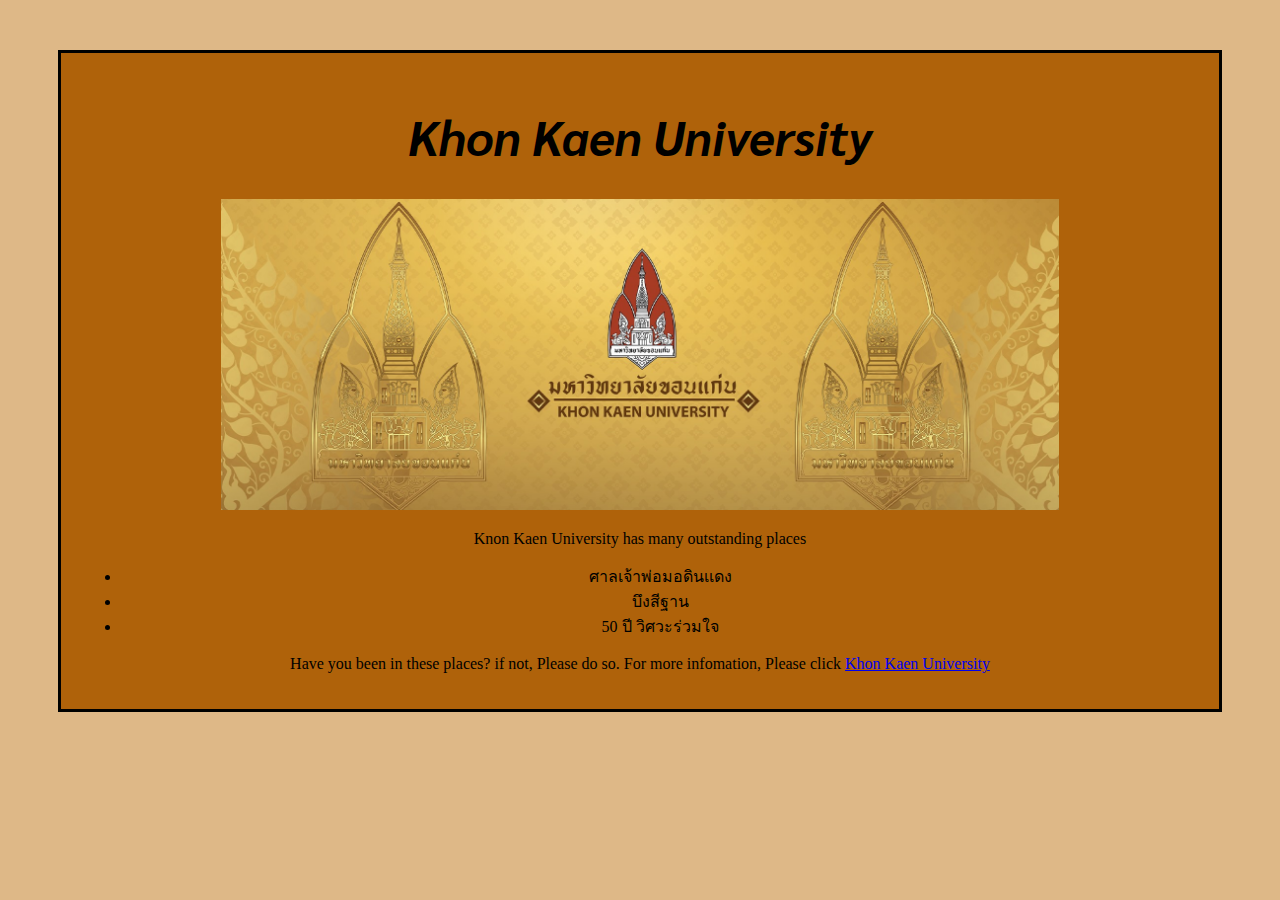
<file: index.html>
<!DOCTYPE html>
<html lang="en">
<head>
    <meta charset="UTF-8">
    <meta name="viewport" content="width=device-width, initial-scale=1.0">
    <title>Document</title>  
    <link rel="preconnect" href="https://fonts.googleapis.com">
<link rel="preconnect" href="https://fonts.gstatic.com" crossorigin>
<link href="https://fonts.googleapis.com/css2?family=Caprasimo&family=Sarabun:wght@100&display=swap" rel="stylesheet">
<link rel="stylesheet" href="./style/style.css">
</head>
<body>
    <div>
        <h1>Khon Kaen University</h1>
        <img src="image/348438357_1406399923456395_5427737147469093900_n.jpg" alt="mypoto" width="75%" height="50%">
        <p>Knon Kaen University has many outstanding places</p>
        <ul>
            <li>ศาลเจ้าพ่อมอดินเเดง</li>
            <li>บึงสีฐาน</li>
            <li>50 ปี วิศวะร่วมใจ</li>
        </ul>  
        <p>Have you been in these places? if not, Please do so. For more infomation, Please click  
            <a href="https://eng.kku.ac.th/" rel="noopener" target="_blank">Khon Kaen University</a>
        </p>
    </div>

</body>
</html>
</file>
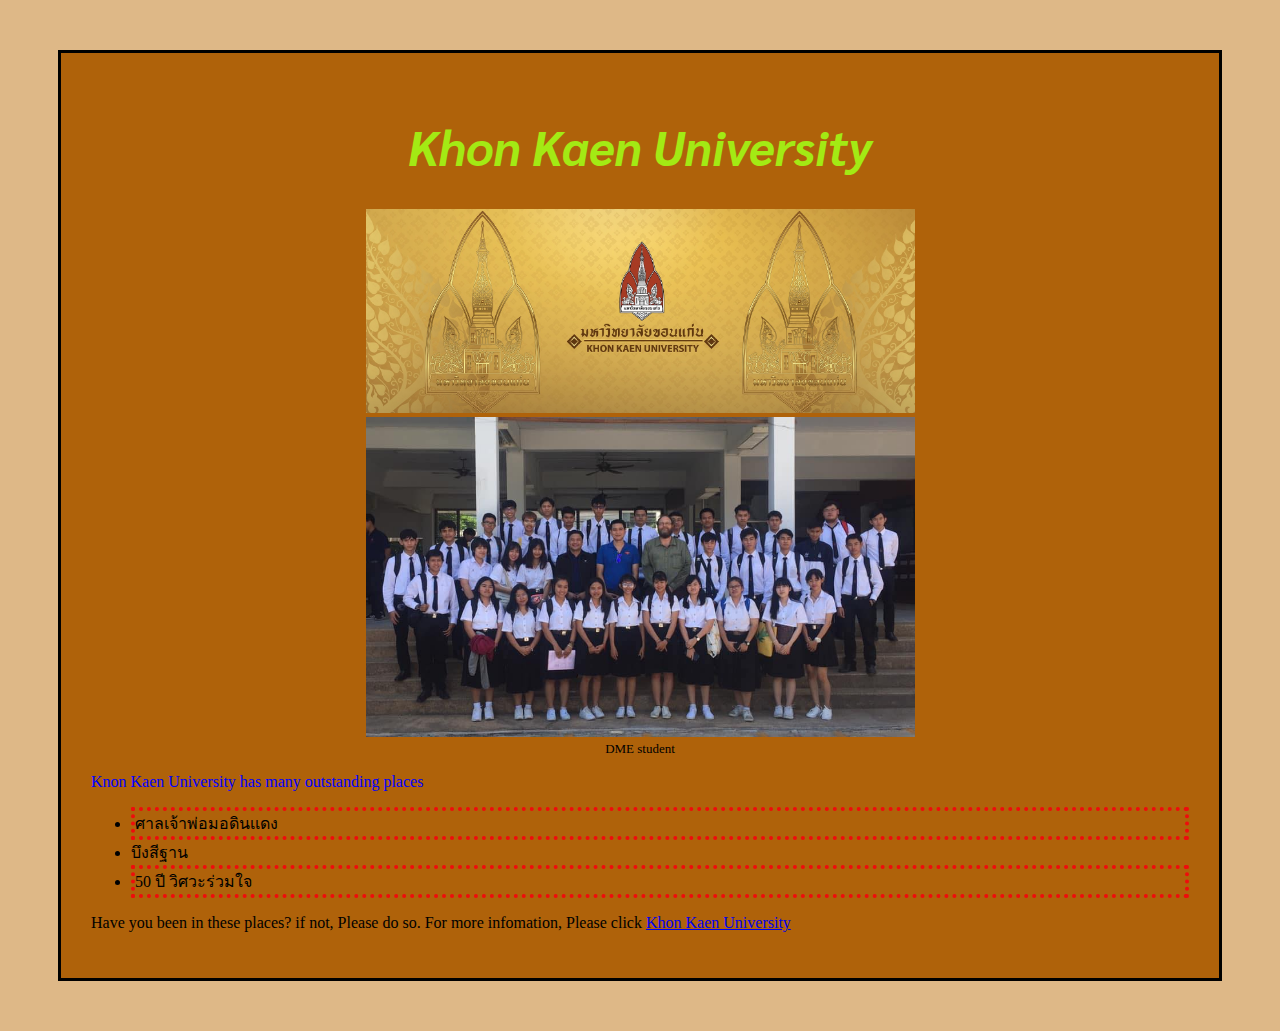
<file: lab2/index.html>
<!DOCTYPE html>
<html lang="en">
<head>
    <meta charset="UTF-8">
    <meta name="viewport" content="width=device-width, initial-scale=1.0">
    <title>Document</title>  
    <link rel="preconnect" href="https://fonts.googleapis.com">
<link rel="preconnect" href="https://fonts.gstatic.com" crossorigin>
<link href="https://fonts.googleapis.com/css2?family=Caprasimo&family=Sarabun:wght@100&display=swap" rel="stylesheet">
<link rel="stylesheet" href="./style/style.css">
</head>
<body>
    <div class="pp">
        <div class="xx">
            <h1>Khon Kaen University</h1>
            <img src="image/348438357_1406399923456395_5427737147469093900_n.jpg" alt="mypoto" width="50%" height="50%">
            <img src="image/67289338_2456485984372201_2342383216578527232_n.jpg" alt="DME student" width="50%" height="50%">
            <p id="dme">DME student</p>
        </div>
        <p id="heading">Knon Kaen University has many outstanding places</p>
        <ul>
            <li class="popular">ศาลเจ้าพ่อมอดินเเดง</li>
            <li>บึงสีฐาน</li>
            <li class="popular">50 ปี วิศวะร่วมใจ</li>
        </ul>  
        <p>Have you been in these places? if not, Please do so. For more infomation, Please click  
            <a href="https://eng.kku.ac.th/" rel="noopener" target="_blank">Khon Kaen University</a>
        </p>
    </div>

</body>
</html>
</file>
<file: style/style.css>
body{
    text-align: center;
    background: burlywood;
            
}
div{
    background: rgb(175, 98, 10);
    border: 3px solid black;
    padding: 20px;
    margin: 50px;
        }
h1{
    font-family: 'Caprasimo', cursive;
    font-family: 'Sarabun', sans-serif;
    font-size: 3rem;
    font-weight: 1200;
    font-style: italic;
        }
</file>
<file: lab2/style/style.css>
body{
    background: burlywood;
            
}
div.pp{
    background: rgb(175, 98, 10);
    border: 3px solid black;
    padding: 30px;
    margin: 50px;
    
        }

h1{
    font-family: 'Caprasimo', cursive;
    font-family: 'Sarabun', sans-serif;
    font-size: 3rem;
    font-weight: 1200;
    font-style: italic;
    color: rgb(163, 234, 20);
        }
p#dme{
    font-size: small;
    margin: 0;
}
p#heading{
    color: blue;
}
.popular{
    border: 4px dotted rgb(239, 12, 12);
}
div.xx{
    text-align: center;
}
</file>
